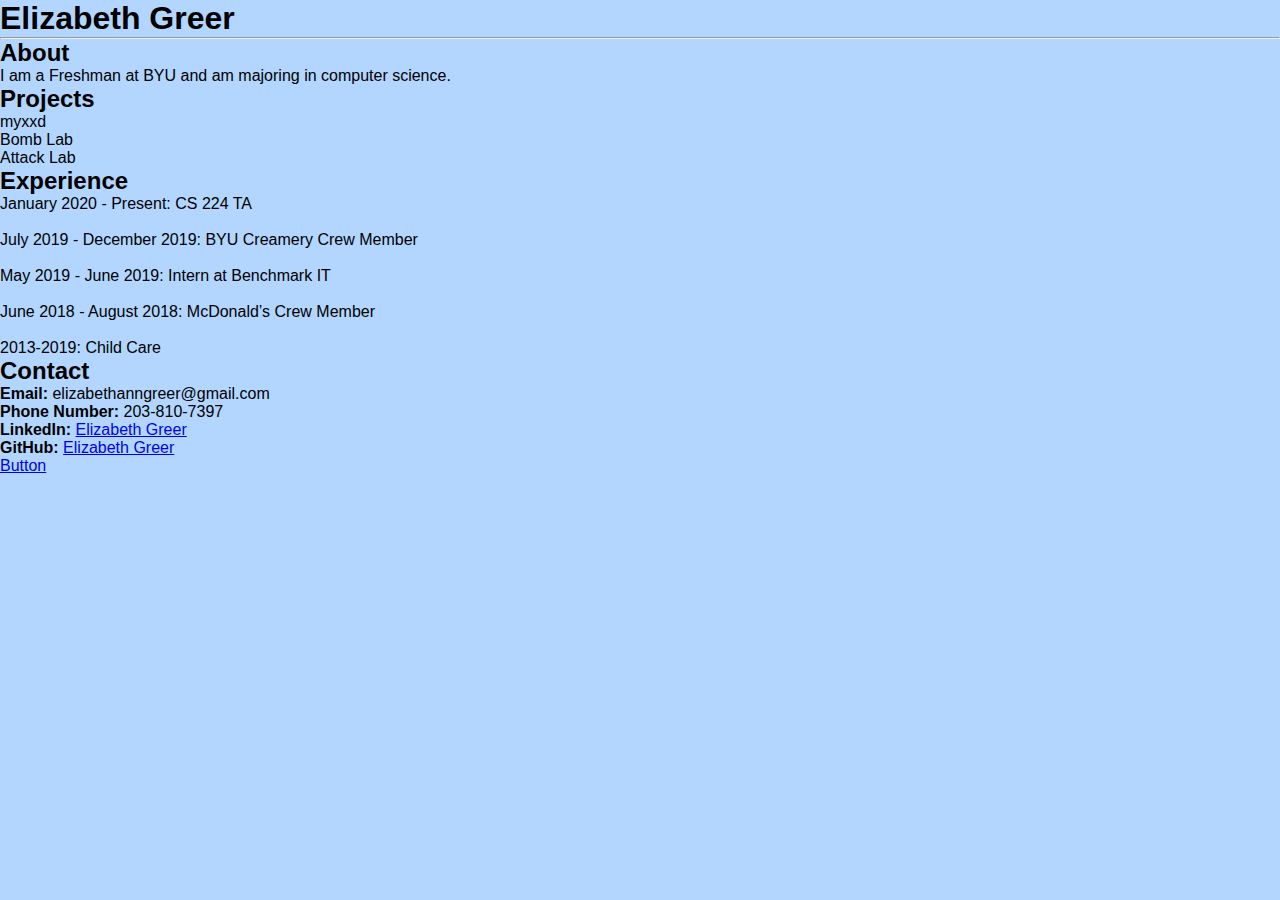
<file: index.html>
<!DOCTYPE html>
<html>
  <head>
    	<link rel='stylesheet' href='styles.css'/>
	<title>Elizabeth Greer</title>
  </head>
  <body>
    <h1>Elizabeth Greer</h1>
    <hr/>
    <h2>About</h2>
    <p>I am a Freshman at BYU and am majoring in computer science.</p>
    <h2>Projects</h2>
    <ul>
      <li>myxxd</li>
      <li>Bomb Lab</li>
      <li>Attack Lab</li>
    </ul>
    <h2>Experience</h2>
    <ul>
      <li>January 2020 - Present: CS 224 TA</li><br/>
      <li>July 2019 - December 2019: BYU Creamery Crew Member</li><br/>
      <li>May 2019 - June 2019: Intern at Benchmark IT</li><br/>
      <li>June 2018 - August 2018: McDonald’s Crew Member</li><br/>
      <li>2013-2019: Child Care</li>
    </ul>
    <h2>Contact</h2>
    <p><strong>Email:</strong> elizabethanngreer@gmail.com<br/>
      <strong>Phone Number:</strong> 203-810-7397<br/>
      <strong>LinkedIn:</strong> <a href="https://www.linkedin.com/in/elizabeth-g-0b6699135">Elizabeth Greer</a><br/>
      <strong>GitHub:</strong> <a href="https://github.com/elizabethg123">Elizabeth Greer</a><br/>
    </p>
<div><a href='basics.html'>Button</a></div>
  </body>
</html>
</file>
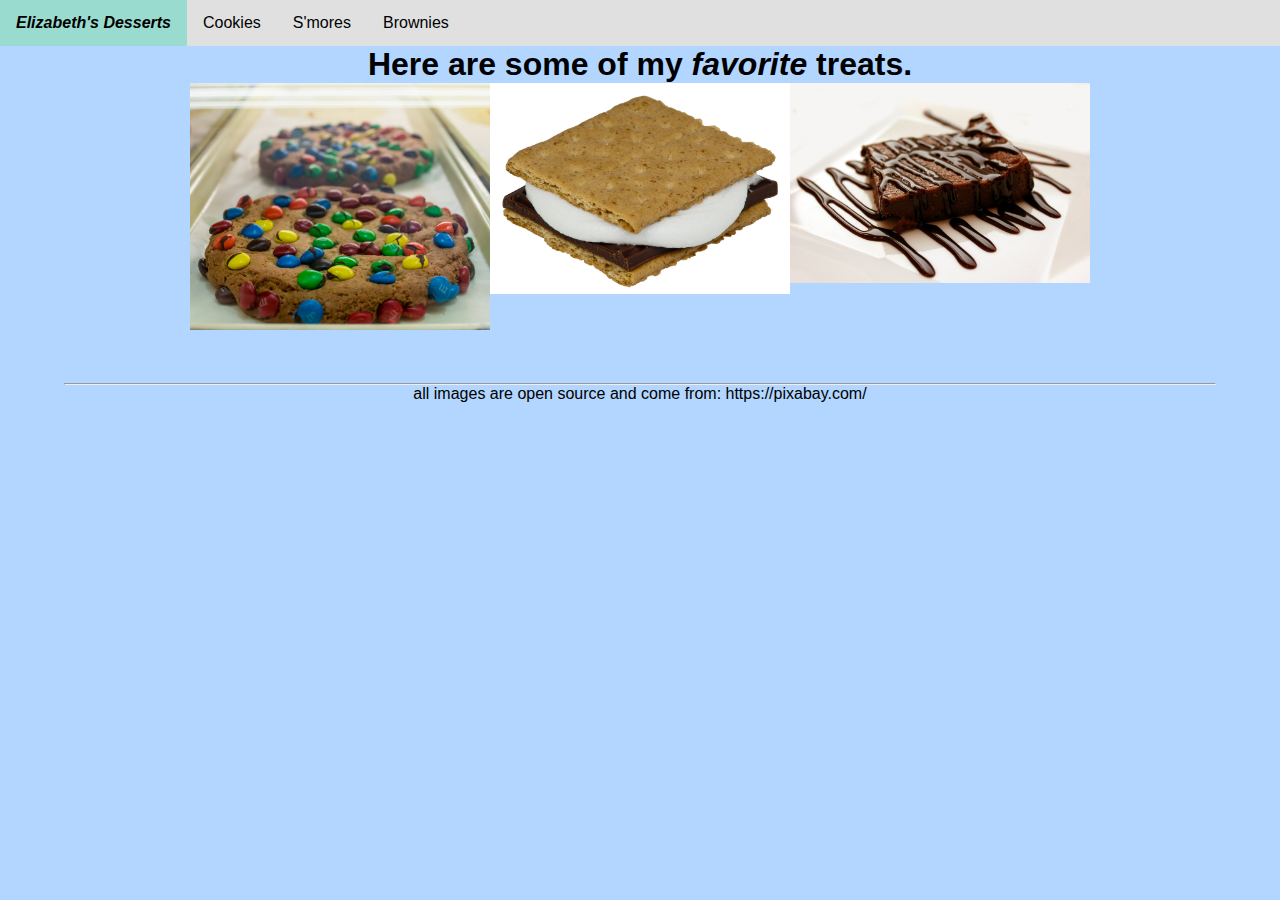
<file: basics.html>
<!DOCTYPE html>
<html>
  <head>
    <title>Elizabeth's Desserts</title>
    <link rel='stylesheet' href='styles.css'/>
  </head>
  <body>
  <div class='header'>
    <ul>
	<li><a id='title' href='basics.html'><strong><em>Elizabeth's Desserts</em></strong></a></li>
	<li><a href='cookies.html'>Cookies</a></li>
	<li><a href='smores.html'>S'mores</a></li>
	<li><a href='brownies.html'>Brownies</a></li>
    </ul>
  </div>
<div class='page'>
    <h1>Here are some of my <strong><em>favorite</em></strong> treats.</h1>
<div class='photo-grid-container'> 
  <div class='photo-grid'>
	<div class='photo 1'>
		<img src='images/cookie.jpg' width=100%/></br>
   	</div>
	<div class='photo 2'>
                <img src='images/smore.jpg' width=100%/></br>
        </div>
	<div class='photo 3'>
                <img src='images/brownie.jpg' width=100%/></br>
        </div> 
   </div>
</div>
    <hr/>
    <p>all images are open source and come from: https://pixabay.com/ </p>  
</div>  
</body>
</html>
</file>
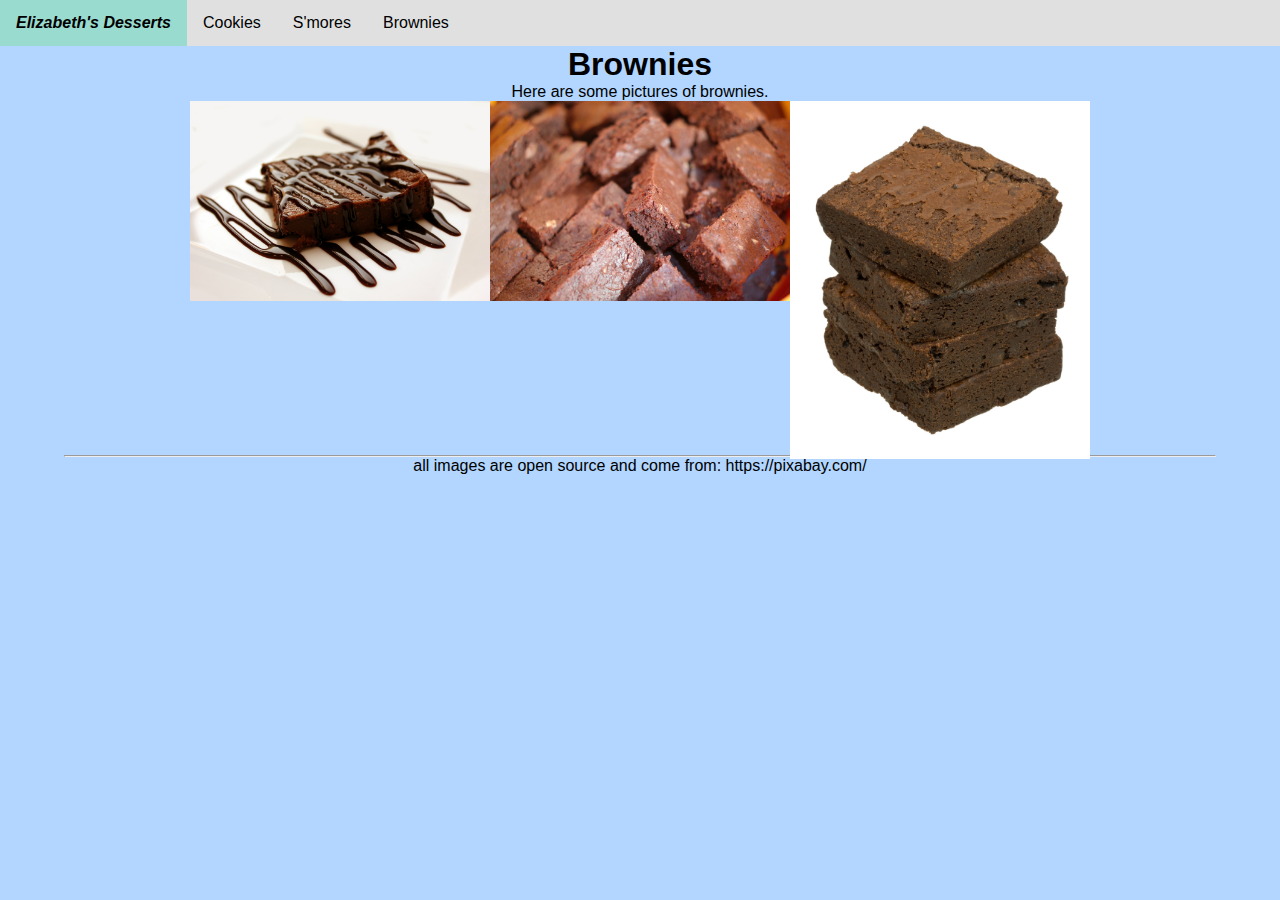
<file: brownies.html>
<!DOCTYPE html>
<html>
  <head>
    <link rel='stylesheet' href='styles.css'/>	
    <title>Brownies</title>
  </head>
  <body>
    <div class='header'>
        <ul>
          <li><a id='title' href='basics.html'><strong><em>Elizabeth's Desserts</em></strong></a></li>
          <li><a href='cookies.html'>Cookies</a></li>
          <li><a href='smores.html'>S'mores</a></li>
          <li><a href='brownies.html'>Brownies</a></li>
        </ul>
      </div>
<div class='page'>
  <div class='recipe-title'> 
    <h1>Brownies</h1>
    <p>Here are some pictures of brownies.</p>
  </div>
<div class='photo-grid-container'>
  <div class='photo-grid'>
	<div class='photo 1'>
		<img src='images/brownie.jpg' width=100%/></br>
   	</div>
	<div class='photo 2'>
                <img src='images/brownie2.jpg' width=100%/></br>
        </div>
	<div class='photo 3'>
                <img src='images/brownie3.jpg' width=100%/></br>
        </div>
   </div>
</div>
   <br/><br/><br/> 
   <hr/>
    <p>all images are open source and come from: https://pixabay.com/ </p>
   </div>
  </body>
</html>
</file>
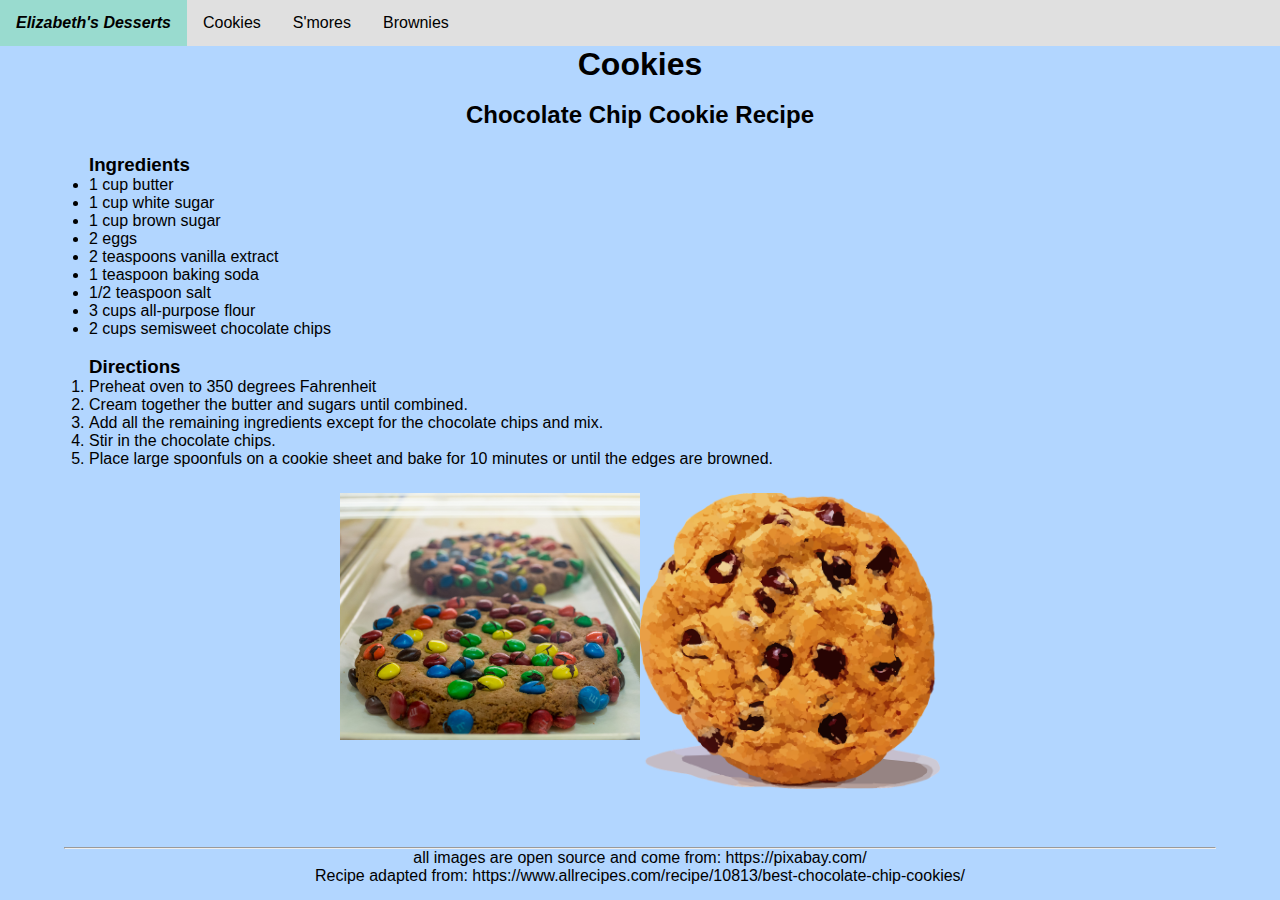
<file: cookies.html>
<!DOCTYPE html>
<html>
  <head>
<link rel='stylesheet' href='styles.css'/>    
<title>Cookies</title>
  </head>
  <body>
    
    <div class='header'>
        <ul>
          <li><a id='title' href='basics.html'><strong><em>Elizabeth's Desserts</em></strong></a></li>
          <li><a href='cookies.html'>Cookies</a></li>
          <li><a href='smores.html'>S'mores</a></li>
          <li><a href='brownies.html'>Brownies</a></li>
        </ul>
      </div>
<div class='page'>
    <h1>Cookies</h1><br/>
    <h2>Chocolate Chip Cookie Recipe</h2>
<div class='recipe'>
    <h3>Ingredients</h3>
    <ul>
      <li>1 cup butter</li>
      <li>1 cup white sugar</li>
      <li>1 cup brown sugar</li>
      <li>2 eggs</li>
      <li>2 teaspoons vanilla extract</li>
      <li>1 teaspoon baking soda</li>
      <li>1/2 teaspoon salt</li>
      <li>3 cups all-purpose flour</li>
      <li>2 cups semisweet chocolate chips</li>
    </ul>
 <br/>
    <h3>Directions</h3>
    <ol>
      <li>Preheat oven to 350 degrees Fahrenheit</li>
      <li>Cream together the butter and sugars until combined.</li>
      <li>Add all the remaining ingredients except for the chocolate chips and mix.</li>
      <li>Stir in the chocolate chips.</li>
      <li>Place large spoonfuls on a cookie sheet and bake for 10 minutes or until the edges are browned.</li>
    </ol>
</div>
<div class='photo-grid-container'>
  <div class='photo-grid'>
        <div class='photo 1'>
                <img src='images/cookie.jpg' width=100%/></br>
        </div>
        <div class='photo 2'>
                <img src='images/cookie2.png' width=100%/></br>
        </div>
   </div>
</div>
<br/><br/><br/>
    <hr/>
    <p>all images are open source and come from: https://pixabay.com/ <br/>Recipe adapted from: https://www.allrecipes.com/recipe/10813/best-chocolate-chip-cookies/</p>
</div>
  </body>
</html>
</file>
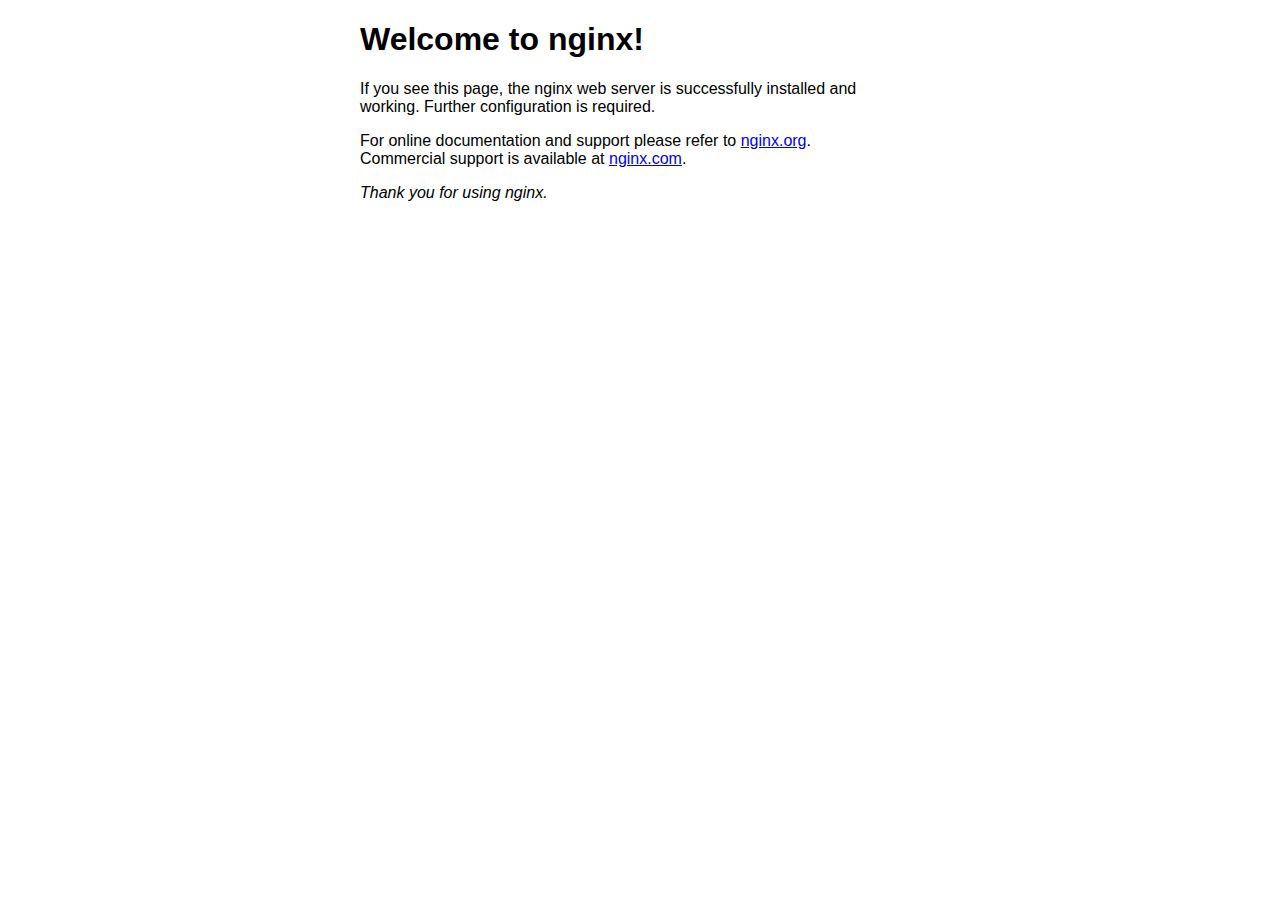
<file: index.nginx-debian.html>
<!DOCTYPE html>
<html>
<head>
<title>Welcome to nginx!</title>
<style>
    body {
        width: 35em;
        margin: 0 auto;
        font-family: Tahoma, Verdana, Arial, sans-serif;
    }
</style>
</head>
<body>
<h1>Welcome to nginx!</h1>
<p>If you see this page, the nginx web server is successfully installed and
working. Further configuration is required.</p>

<p>For online documentation and support please refer to
<a href="http://nginx.org/">nginx.org</a>.<br/>
Commercial support is available at
<a href="http://nginx.com/">nginx.com</a>.</p>

<p><em>Thank you for using nginx.</em></p>
</body>
</html>
</file>
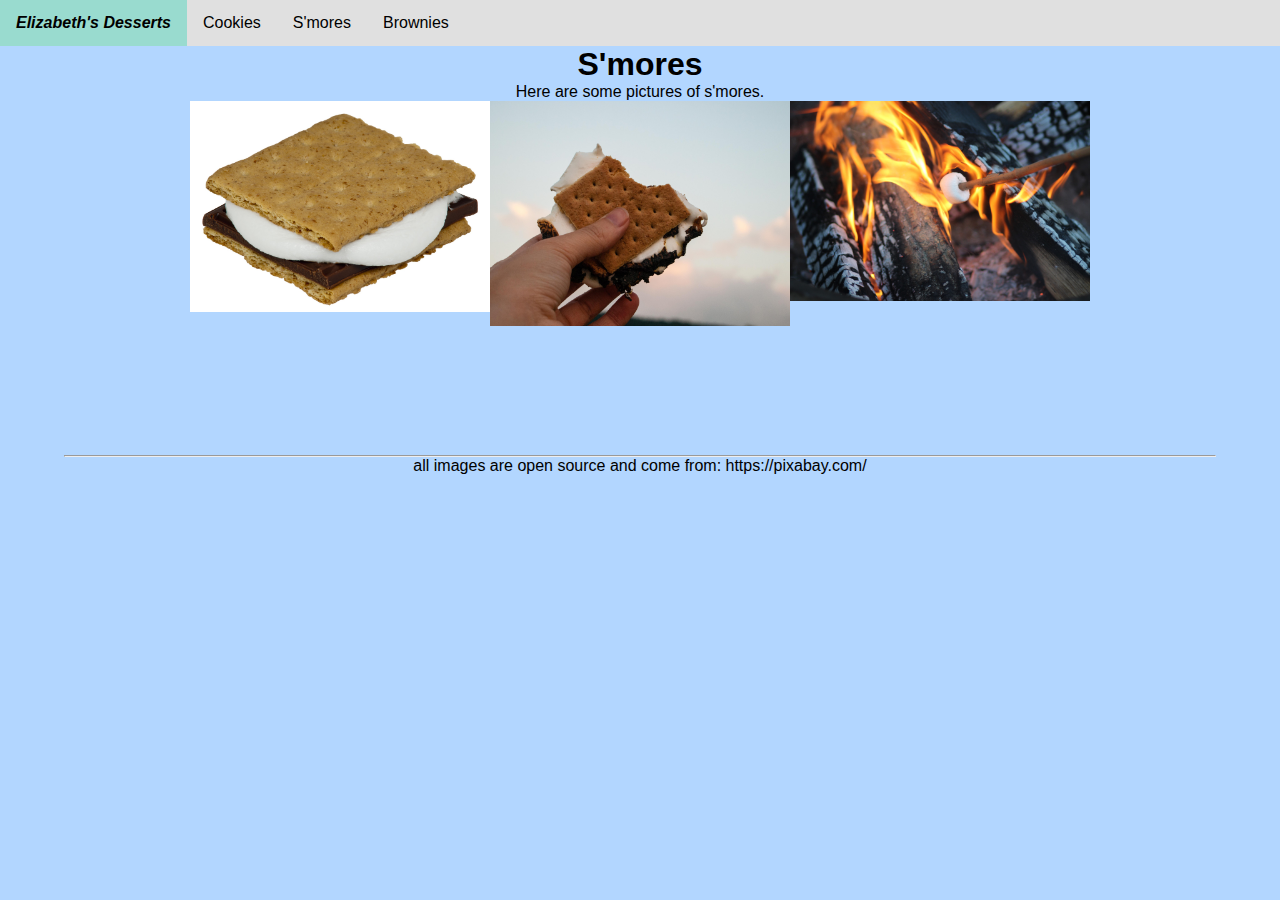
<file: smores.html>
<!DOCTYPE html>
<html>
  <head>
<link rel='stylesheet' href='styles.css'/>
    <title>S'mores</title>
  </head>
  <body>
    <div class='header'>
        <ul>
          <li><a id='title' href='basics.html'><strong><em>Elizabeth's Desserts</em></strong></a></li>
          <li><a href='cookies.html'>Cookies</a></li>
          <li><a href='smores.html'>S'mores</a></li>
          <li><a href='brownies.html'>Brownies</a></li>
        </ul>
      </div>
<div class='page'>
    <h1>S'mores</h1>
    <p>Here are some pictures of s'mores.</p>
<div class='photo-grid-container'>
  <div class='photo-grid'>
	<div class='photo 1'>
		<img src='images/smore.jpg' width=100%/></br>
   	</div>
	<div class='photo 2'>
                <img src='images/smore2.jpg' width=100%/></br>
        </div>
	<div class='photo 3'>
                <img src='images/smore3.jpg' width=100%/></br>
        </div>
   </div>
</div>
    <br/><br/><br/>    
    <hr/>
    <p>all images are open source and come from: https://pixabay.com/ </p>
</div>
  </body>
</html>
</file>
<file: styles.css>
* {
  font-family: "Trebuchet MS", sans-serif;
  margin: 0;
  padding: 0;
  box-sizing: border-box;
}

.header {
	font-family: "Trebuchet MS", sans-serif;
}

.header ul {
  list-style-type: none;
  margin: 0;
  padding: 0;
  overflow: hidden;
  background-color: #E0E0E0;
}

.header li {
  float: left;
}

.header li a {
  display: block;
  color: black;
  text-align: center;
  padding: 14px 16px;
  text-decoration: none;
}

.header a:hover {
  background-color: #99DBCF;
}

#title {
 background-color: #99DBCF; 
}


.page {
  margin: auto;
  width: 90%;
  justify-content: center;
  align-content: center;
  text-align: center;
}

.photo-grid-container {
  display: flex;
  justify-content: center;
}

.photo-grid {
  width: 900px;
  display: flex;
  justify-content: center;
  flex-wrap: wrap;
  align-items: center;
  flex-direction: row;
}

.photo {
  width: 300px;
  height: 300px;
}

.recipe {
  width: 100%;
  text-align: left;
  align-content: left;
  padding: 25px 25px 25px 25px;
}

title{
  margin: auto;
  text-align: center;
  padding: 25px 25px 25px 25px;
}

/* Mobile Styles */
@media only screen and (max-width: 400px) {
  body {
    background-color: #F09A9D; /* Red */
  }
}

/* Tablet Styles */
@media only screen and (min-width: 401px) and (max-width: 960px) {
  body {
    background-color: #F5CF8E; /* Yellow */
  }
}

/* Desktop Styles */
@media only screen and (min-width: 961px) {
  body {
    background-color: #B2D6FF; /* Blue */
  }
}
</file>
